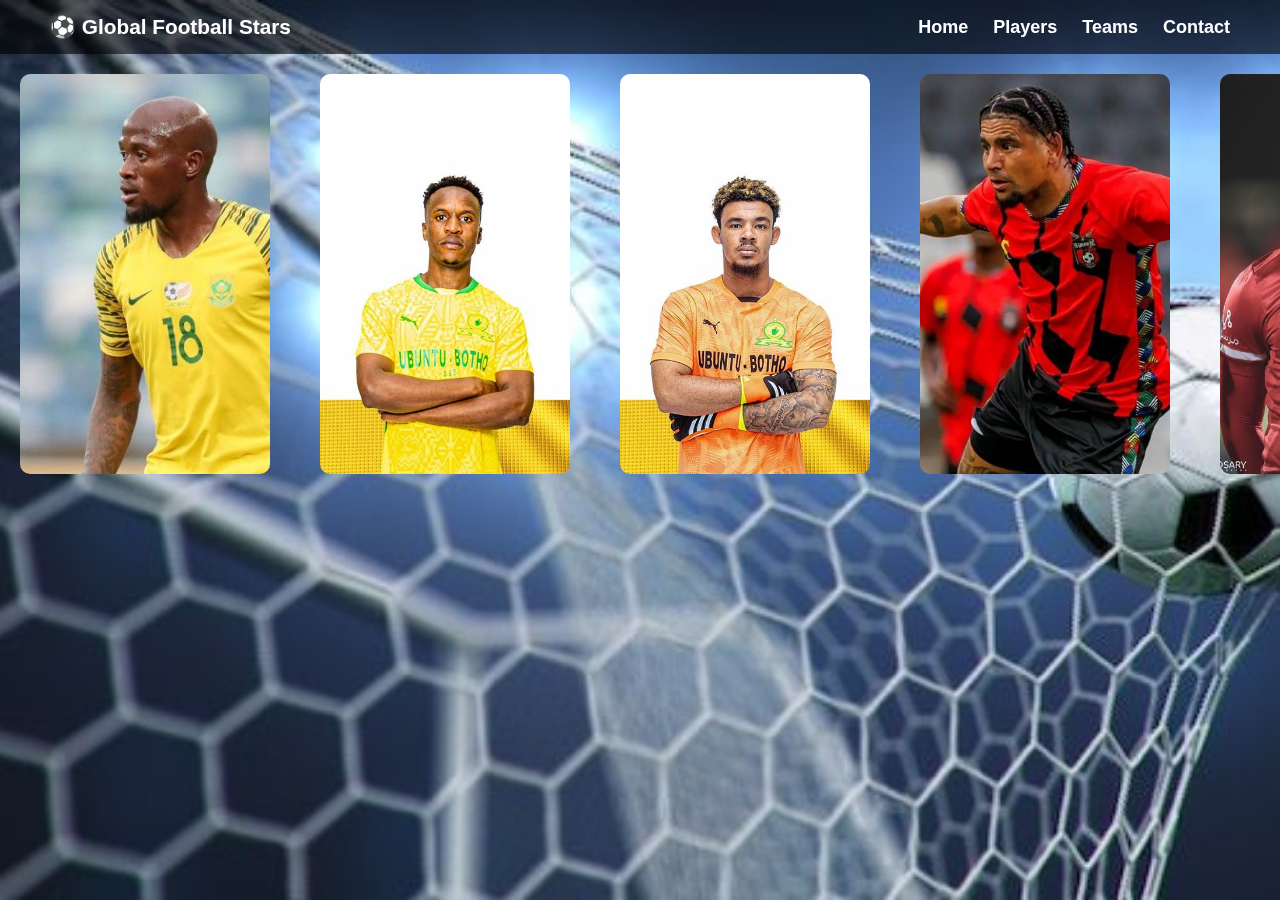
<file: players.html>
<!DOCTYPE html>
<html lang="en">
<head>
    <meta charset="UTF-8">
    <meta name="viewport" content="width=device-width, initial-scale=1.0">
    <title>⚽ Global Football Stars</title>
    <link rel="stylesheet" href="style.css">
</head>
<body class="players">
    <nav class="navbar">
        <div class="logo">⚽ Global Football Stars</div>
        <ul class="nav-links">
            <li><a  href="index.html">Home</a></li>
            <li><a href="players.html">Players</a></li>
            <li><a href="teams.html">Teams</a></li>
            <li><a href="contact.html">Contact</a></li>
        </ul>

    </nav>

    <div class="player">
        <li><img src="Sifiso Hlanti Biography, Age, Career, Salary & Net Worth.jpeg" alt="Sfiso"></li>
        <li><img src="Themba Zwane 18 - Midfielder  Nationality_ South….jpeg" alt="Themba"></li>
        <li><img src="Ronwen Williams  32 -Goalkeeper  Nationality….jpeg" alt="Ronwen"></li>
        <li><img src="Former Kaizer Chiefs star improves TS Galaxy’s young talent (1).jpeg" alt="Dolly"></li>
        <li><img src="5cb8c7b6-6d0c-4f4c-84bc-d9ebbe9a712d.jpeg" alt="Percy"></li>
    </div>
</body>
</html>
</file>
<file: style.css>
body {
    margin: 0;
    height: 100vh; /* Full viewport height */
    background-image: url('Soccer ball flew into the goal_ _ Premium Photo.jpeg');
    background-size: cover;
    background-repeat: no-repeat;
    background-position: center;
    font-family: Arial, Helvetica, sans-serif;
    color: white;
    position: relative;
}

.navbar {
    display: flex;
    justify-content: space-between;
    align-items: center;
    padding: 15px 50px;
    background-color: rgba(0,0,0,0.6); 
    position: sticky;
    top: 0;
    z-index: 10;
}

.navbar .logo {
    font-size: 1.3rem;
    font-weight: bold;
    color: white;
}
.nav-links {
    list-style: none;
    display: flex;
    gap: 25px;
    margin: 0;
}

.nav-links li a {
    color: white;
    text-decoration: none;
    font-weight: bold;
    font-size: 18px;
}

.nav-links li a:hover {
    color: blue; 
}

p {
    font-size: 32px;
    font-weight: bold;
    text-align:center;
    margin-top: 150px;
    line-height: 1.5;
    text-shadow: 2px 2px 4px rgba(0,0,0,0.7); /* Makes text pop */
}
.player{
    list-style: none;
    display: flex;
    gap: 10px;
    margin: 0;

}
.player img {
    width: 250px;       /* set the same width for all images */
    height: 400px;      /* set the same height for all images */
    object-fit: cover;  /* ensures image fills the box without stretching */
    border-radius: 10px; /* optional: rounded corners */
    margin: 20px;        /* optional: space between images */
}
</file>
